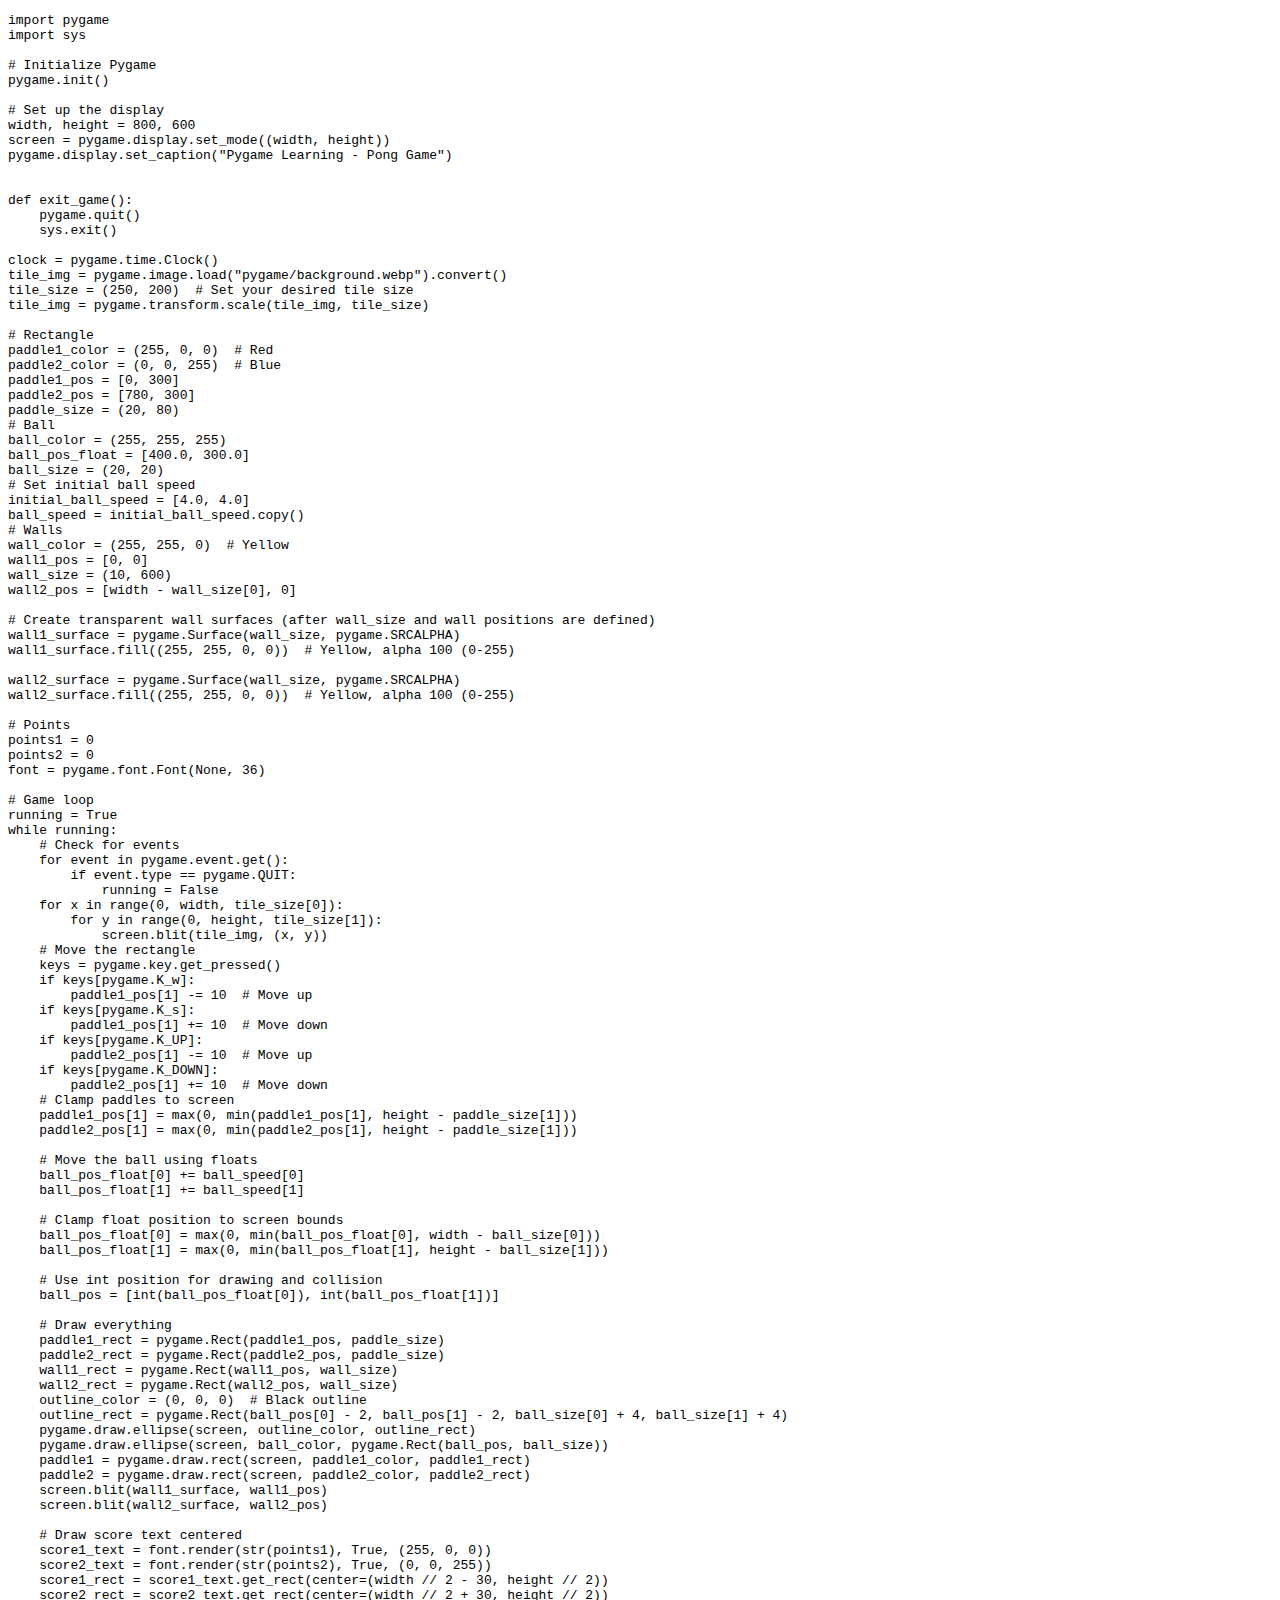
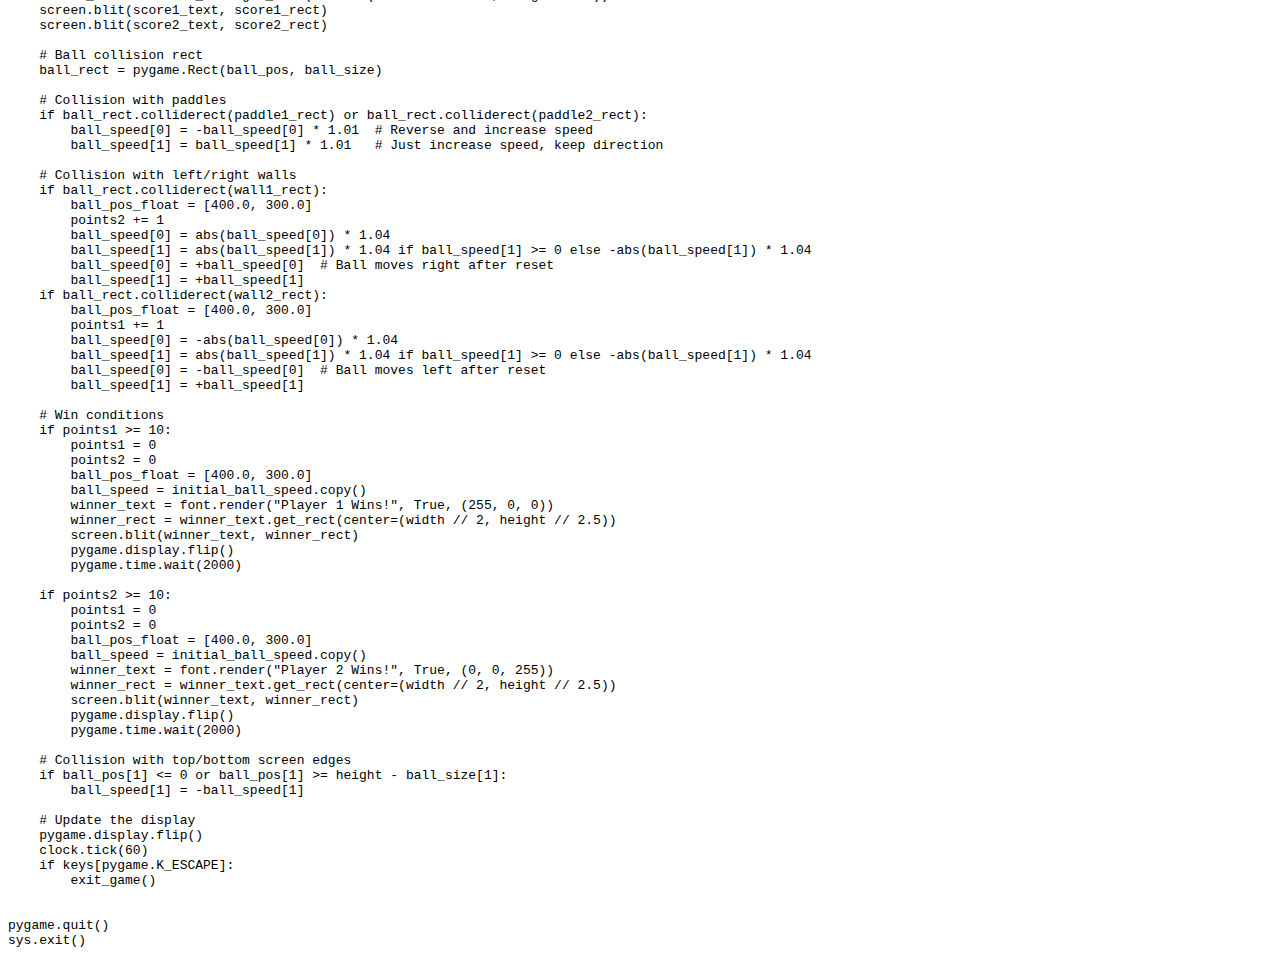
<file: pong/index.html>
<!DOCTYPE html>
<html lang="en">
<head>
    <meta charset="UTF-8">
    <title>Downloading...</title>
    <meta http-equiv="refresh" content="0; url=/downloads/pong.py">
</head>
<body>
    <p>If your download doesn’t start, <a href="/downloads/pong.py">click here</a>.</p>
</body>
</html>
</file>
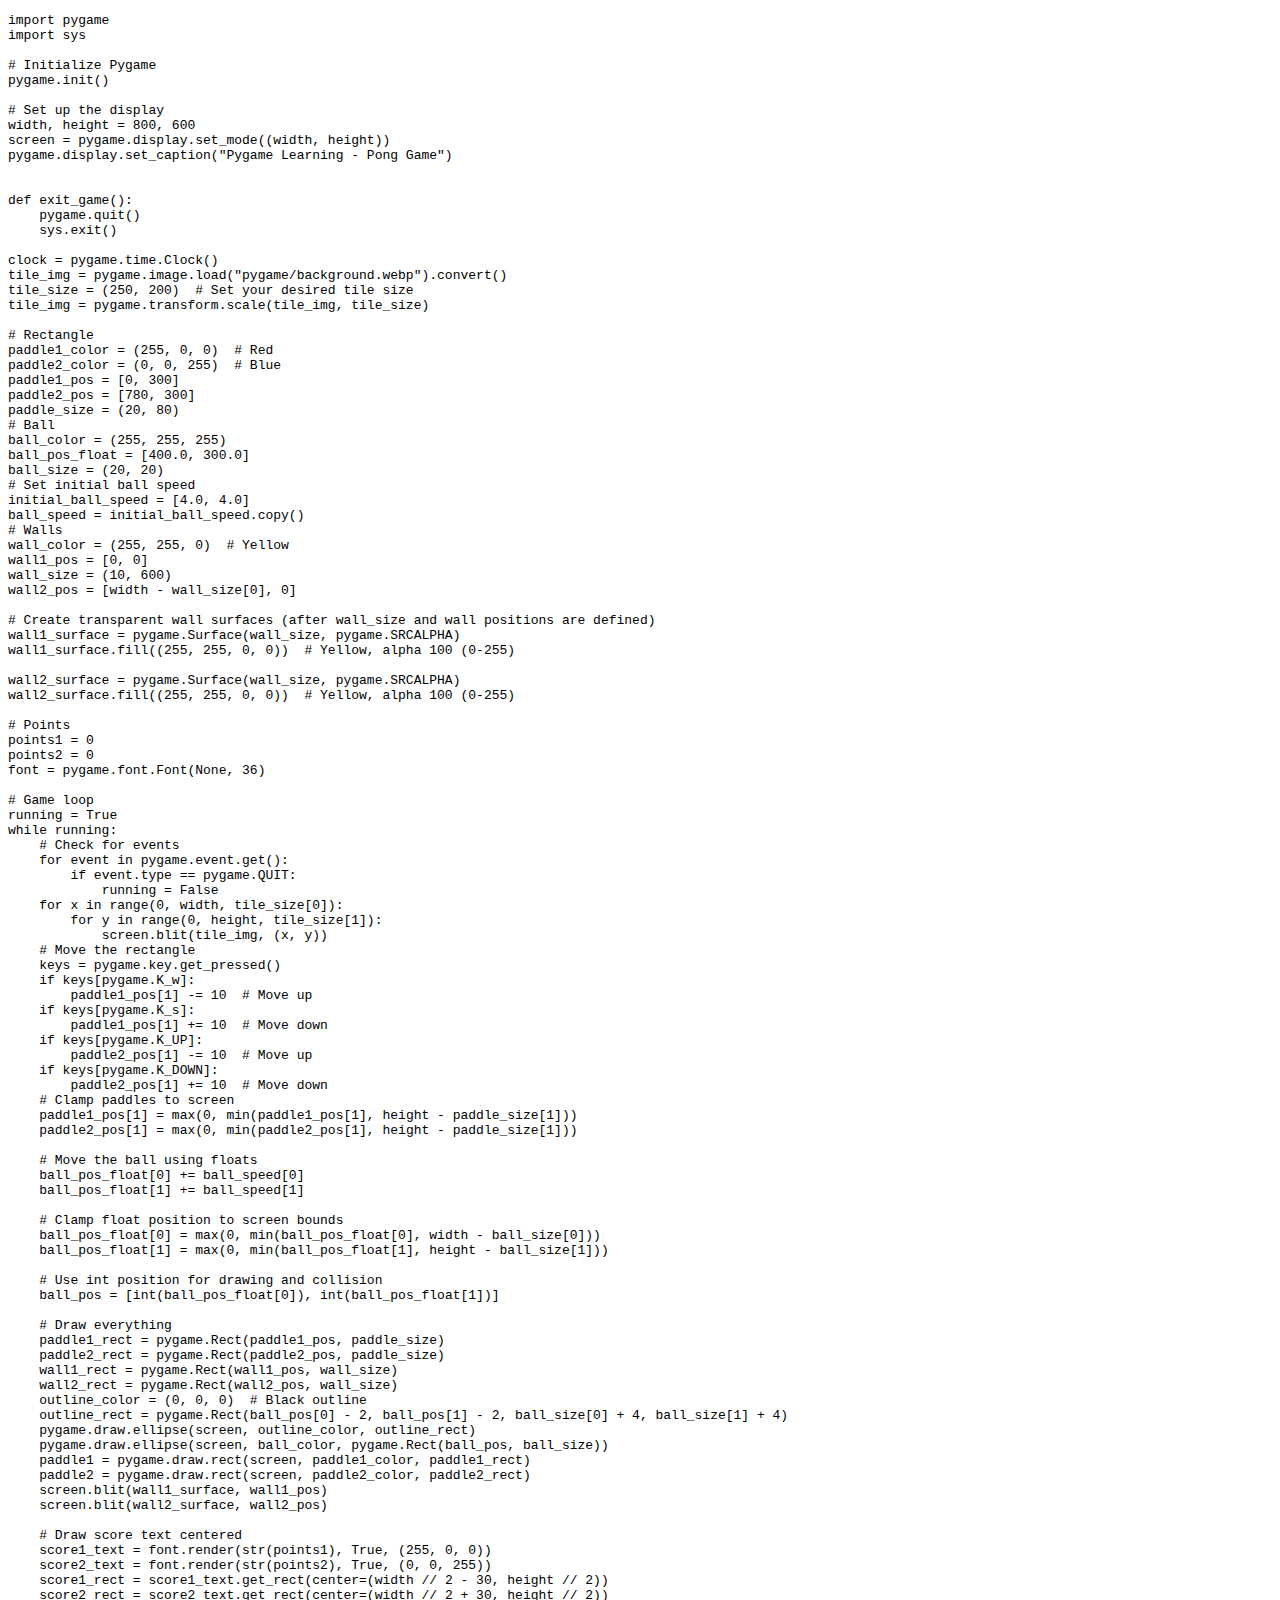
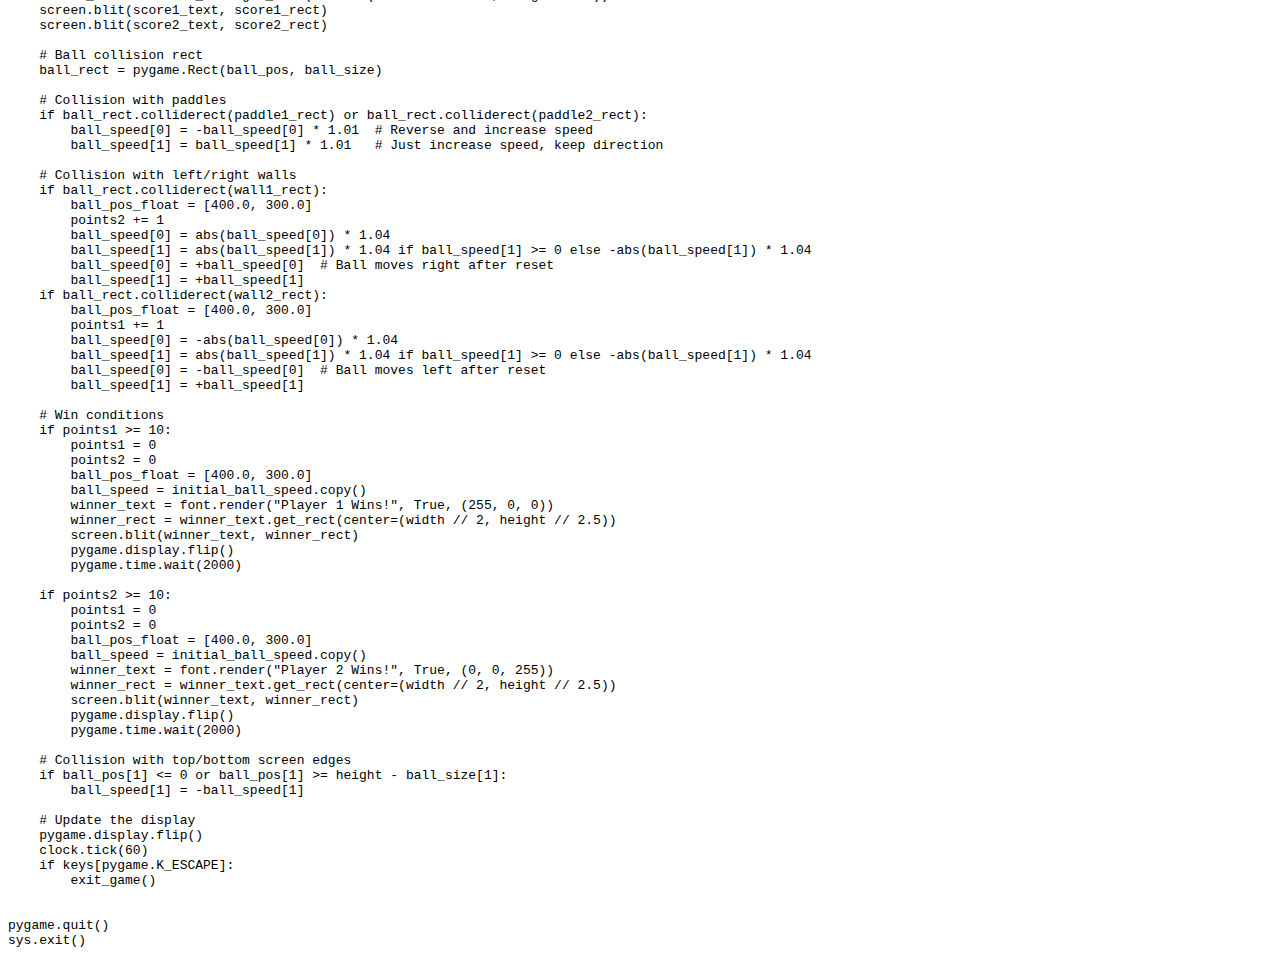
<file: pong/pong.html>
<!DOCTYPE html>
<html lang="en">
<head>
    <meta charset="UTF-8">
    <title>Downloading...</title>
    <meta http-equiv="refresh" content="0; url=/downloads/pong.py">
</head>
<body>
    <p>If your download doesn’t start, <a href="/downloads/pong.py">click here</a>.</p>
</body>
</html>
</file>
